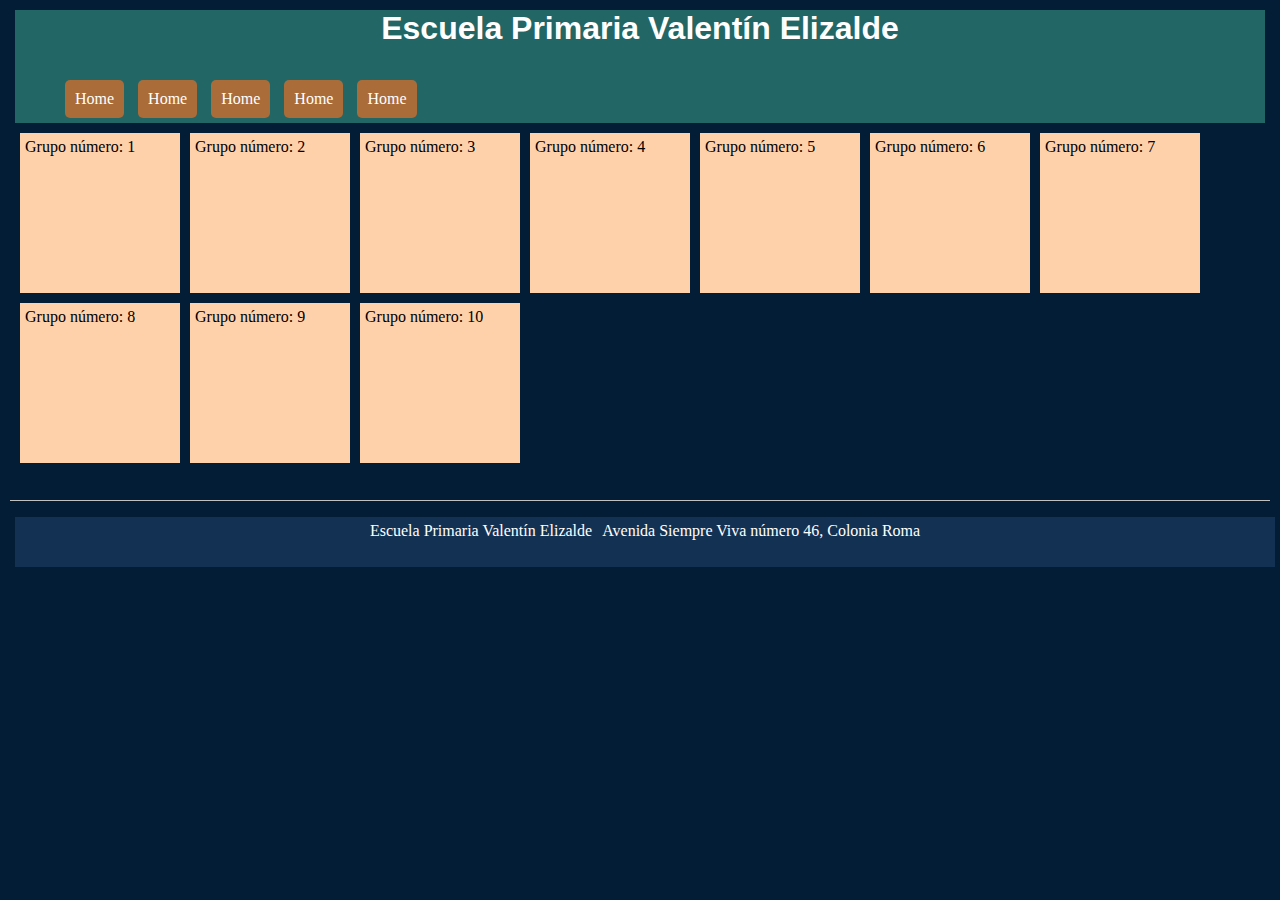
<file: control_escolar/template/index.html>
<!DOCTYPE html>
<html>
<head>
	<title>Escuela Primaria</title>
	<link rel="stylesheet" type="text/css" href="index.css">
	<script type="text/javascript" src="index.js"></script>
</head>
<body class="secondary-1-4">
	<header class="primary-0">
		<h1>Escuela Primaria Valentín Elizalde</h1>
		<br>
		<ul id="Menu_P">
			<li class="Menu_P-content">Home</li>
			<li class="Menu_P-content">Home</li>
			<li class="Menu_P-content">Home</li>
			<li class="Menu_P-content">Home</li>
			<li class="Menu_P-content">Home</li>
		</ul>
	</header>

	<div class="flex-container">
		
	</div>
	<hr>
	<footer class="secondary-1-3">
		<p>
			Escuela Primaria Valentín Elizalde
		</p>
		<br>
		<p>
			Avenida Siempre Viva número 46, Colonia Roma
		</p>
	</footer>
</body>
</html>
</file>
<file: control_escolar/template/index.css>
/* Palette color codes */
/* Colores a utilizar en la página */

.primary-1 { background-color: #669999 }
.primary-2 { background-color: #407F7F }
.primary-0 { background-color: #226666 }
.primary-3 { background-color: #0D4D4D }
.primary-4 { background-color: #003333 }

.secondary-1-1 { background-color: #738CA6 }
.secondary-1-2 { background-color: #4B698B }
.secondary-1-0 { background-color: #2B4B6F }
.secondary-1-3 { background-color: #133253 }
.secondary-1-4 { background-color: #041D37 }

.secondary-2-1 { background-color: #FFDDAA }
.secondary-2-2 { background-color: #D4AB6A }
.secondary-2-0 { background-color: #AA7D39 }
.secondary-2-3 { background-color: #805615 }
.secondary-2-4 { background-color: #553300 }

.complement-1 { background-color: #FFD1AA; color: black }
.complement-2 { background-color: #D49A6A }
.complement-0 { background-color: #AA6C39 }
.complement-3 { background-color: #804515 }
.complement-4 { background-color: #552600 }

*{
	font-family: verdana;
	height: auto;
	margin: 5px;	
	color: white;
}
header h1{
	font-family: arial;
	display: flex;
	justify-content: center;
	margin: none;
	font-size: 200%;
}
#Contenido{
	height: 150px;
	width: 150px;
	padding: 5px;
}
nav{
	width: 400px;
}
footer{
	height: 50px;
	width: 100%;
	display: flex;
	justify-content: center;
	align-content: center;
}
hr {
	margin: 2em 0 1em 0;
	border:none;
	border-bottom:1px solid silver;
	}
li{
	list-style: none;
	display: inline-block;
}
.flex-container{
	display: flex;
	flex-flow: row wrap; 
	align-content: center;
}
.Menu_P-content{
	padding: 10px;
	border-radius: 5px;
	background-color: #AA6C39;
}
</file>
